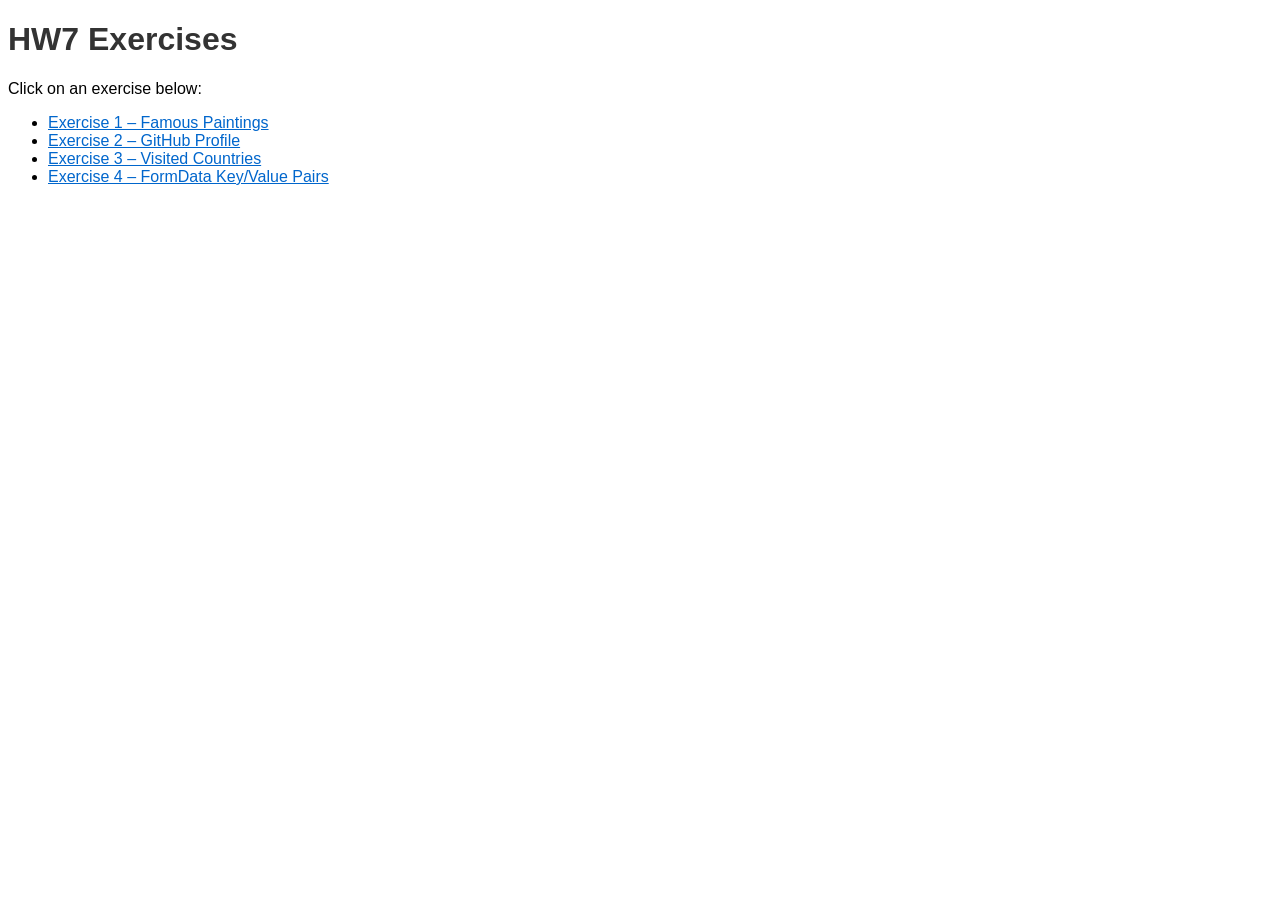
<file: index.html>
<!DOCTYPE html>
<html lang="en">
<head>
  <meta charset="UTF-8">
  <meta name="viewport" content="width=device-width, initial-scale=1.0">
  <title>HW7 - Bermudez</title>
  <link rel="stylesheet" href="css/style.css">
</head>
<body>
  <h1>HW7 Exercises</h1>
  <p>Click on an exercise below:</p>
  <ul>
    <li><a href="html/ex1.html">Exercise 1 – Famous Paintings</a></li>
    <li><a href="html/ex2.html">Exercise 2 – GitHub Profile</a></li>
    <li><a href="html/ex3.html">Exercise 3 – Visited Countries</a></li>
    <li><a href="html/ex4.html">Exercise 4 – FormData Key/Value Pairs</a></li>
  </ul>
</body>
</html>
</file>
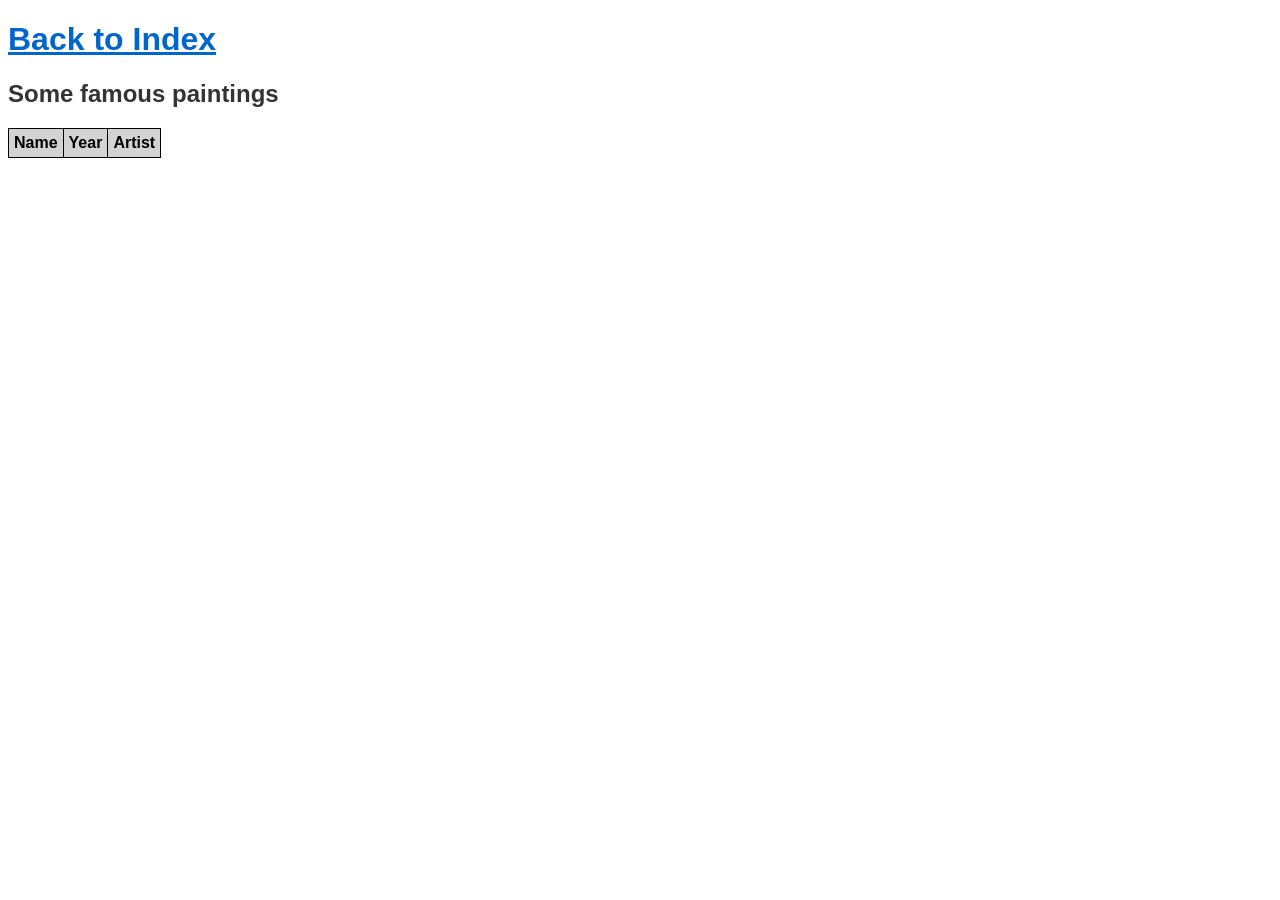
<file: html/ex1.html>
<!DOCTYPE html>
<html lang="en">
<head>
  <meta charset="UTF-8">
  <meta name="viewport" content="width=device-width, initial-scale=1.0">
  <title>Exercise 1 - Famous Paintings</title>
  <link rel="stylesheet" href="../css/style.css">
  <script src="../js/ex1.js" defer></script>
</head>
<body>
  <h1><a href="../index.html">Back to Index</a></h1>
  <h2>Some famous paintings</h2>
  <table id="paintings">
    <tr>
      <th>Name</th>
      <th>Year</th>
      <th>Artist</th>
    </tr>
  </table>
</body>
</html>
</file>
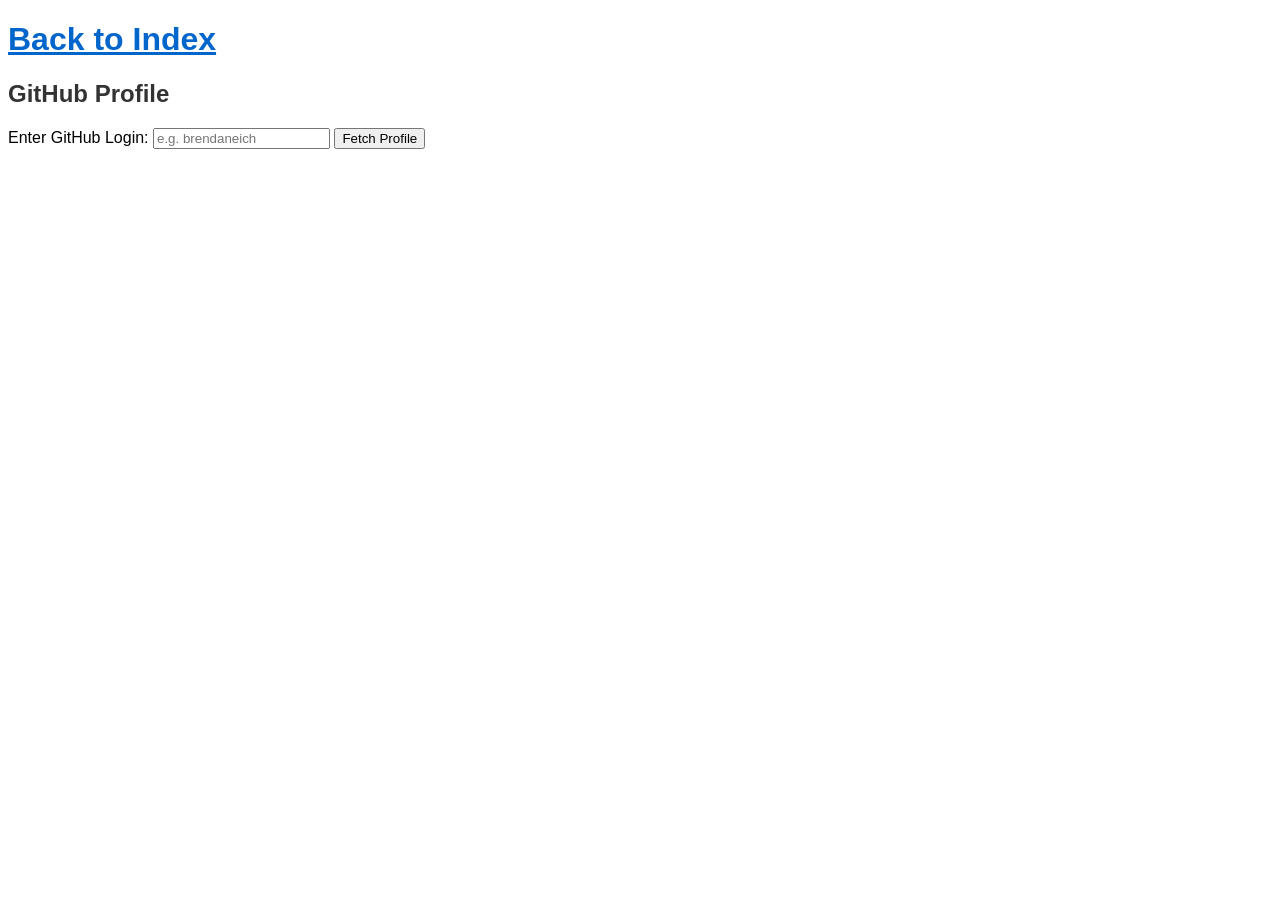
<file: html/ex2.html>
<!DOCTYPE html>
<html lang="en">
<head>
  <meta charset="UTF-8">
  <meta name="viewport" content="width=device-width, initial-scale=1.0">
  <title>Exercise 2 - GitHub Profile</title>
  <link rel="stylesheet" href="../css/style.css">
  <script src="../js/ex2.js" defer></script>
</head>
<body>
  <h1><a href="../index.html">Back to Index</a></h1>
  <h2>GitHub Profile</h2>

  <p>
    <label for="loginInput">Enter GitHub Login:</label>
    <input type="text" id="loginInput" placeholder="e.g. brendaneich">
    <button id="fetchBtn">Fetch Profile</button>
  </p>

  <div id="profile"></div>
</body>
</html>
</file>
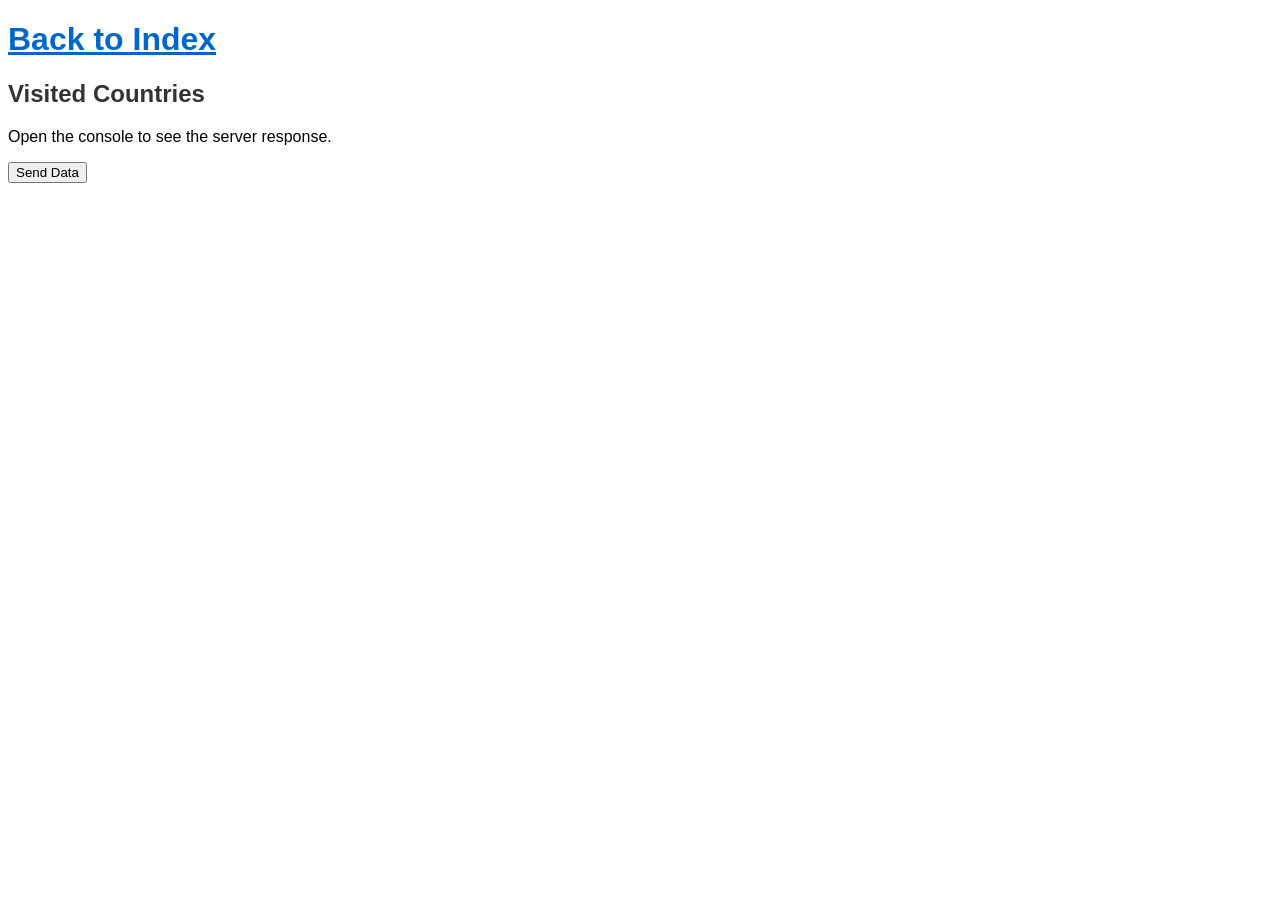
<file: html/ex3.html>
<!DOCTYPE html>
<html lang="en">
<head>
  <meta charset="UTF-8">
  <meta name="viewport" content="width=device-width, initial-scale=1.0">
  <title>Exercise 3 - Visited Countries</title>
  <link rel="stylesheet" href="../css/style.css">
  <script src="../js/ex3.js" defer></script>
</head>
<body>
  <h1><a href="../index.html">Back to Index</a></h1>
  <h2>Visited Countries</h2>
  <p>Open the console to see the server response.</p>
  <button id="sendBtn">Send Data</button>
</body>
</html>
</file>
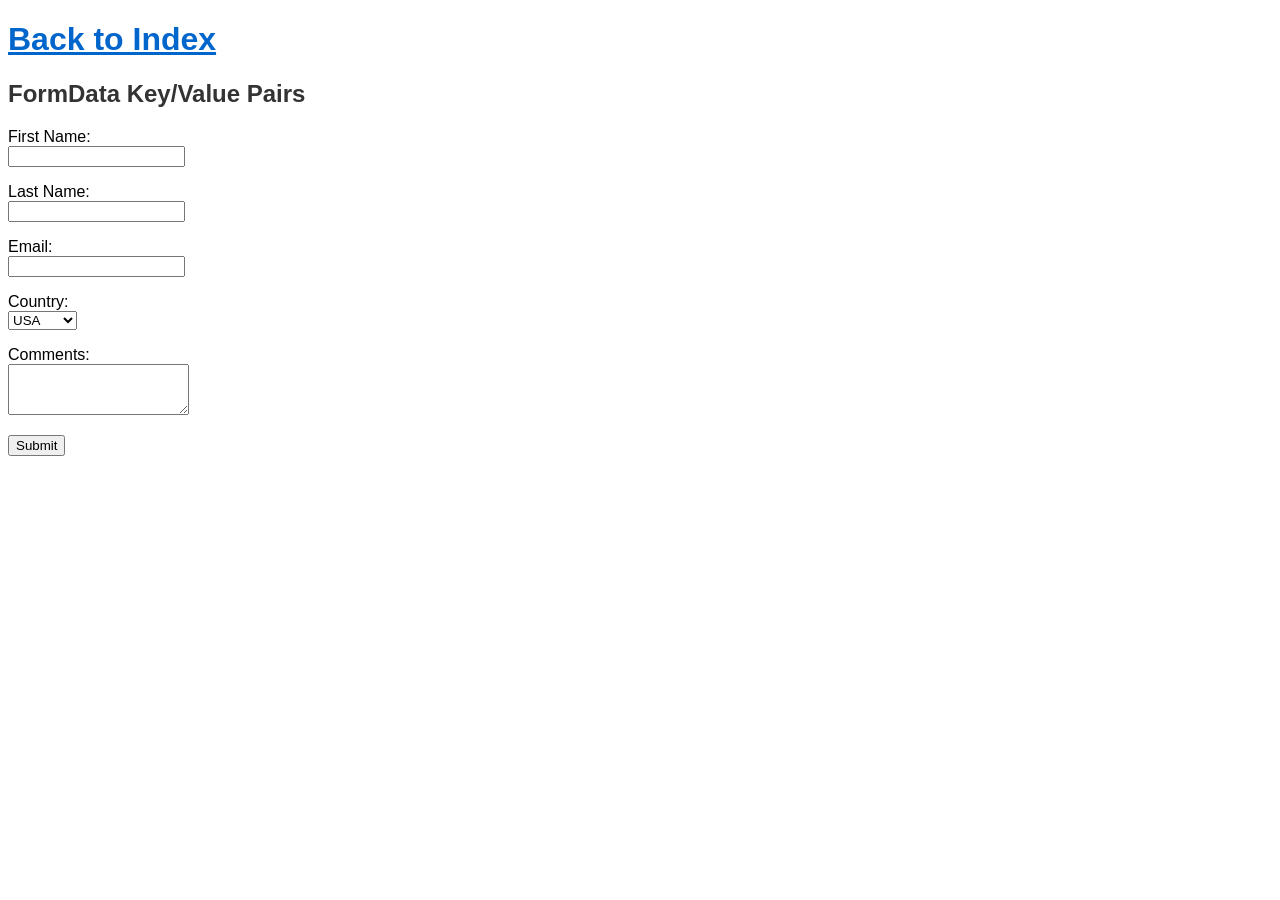
<file: html/ex4.html>
<!DOCTYPE html>
<html lang="en">
<head>
  <meta charset="UTF-8">
  <meta name="viewport" content="width=device-width, initial-scale=1.0">
  <title>Exercise 4 - FormData Key/Value Pairs</title>
  <link rel="stylesheet" href="../css/style.css">
  <script src="../js/ex4.js" defer></script>
</head>
<body>
  <h1><a href="../index.html">Back to Index</a></h1>
  <h2>FormData Key/Value Pairs</h2>

  <form id="myForm">
    <p>
      <label for="firstName">First Name:</label><br>
      <input type="text" id="firstName" name="firstName">
    </p>
    <p>
      <label for="lastName">Last Name:</label><br>
      <input type="text" id="lastName" name="lastName">
    </p>
    <p>
      <label for="email">Email:</label><br>
      <input type="email" id="email" name="email">
    </p>
    <p>
      <label for="country">Country:</label><br>
      <select id="country" name="country">
        <option value="usa">USA</option>
        <option value="mexico">Mexico</option>
        <option value="canada">Canada</option>
        <option value="spain">Spain</option>
        <option value="other">Other</option>
      </select>
    </p>
    <p>
      <label for="comments">Comments:</label><br>
      <textarea id="comments" name="comments" rows="3"></textarea>
    </p>
    <button type="submit" id="submitBtn">Submit</button>
  </form>

  <div id="output"></div>
</body>
</html>
</file>
<file: css/style.css>
* {
  font-family: Calibri, Arial, sans-serif;
}

h1, h2, h3 {
  color: #333;
}

a {
  color: #0066cc;
}

/* Shared table styles */
table {
  border-collapse: collapse;
  border: 1px solid black;
}

th, td {
  border: 1px solid black;
  padding: 5px 5px;
}

th {
  background-color: lightgray;
}

img {
  max-width: 200px;
}
</file>
